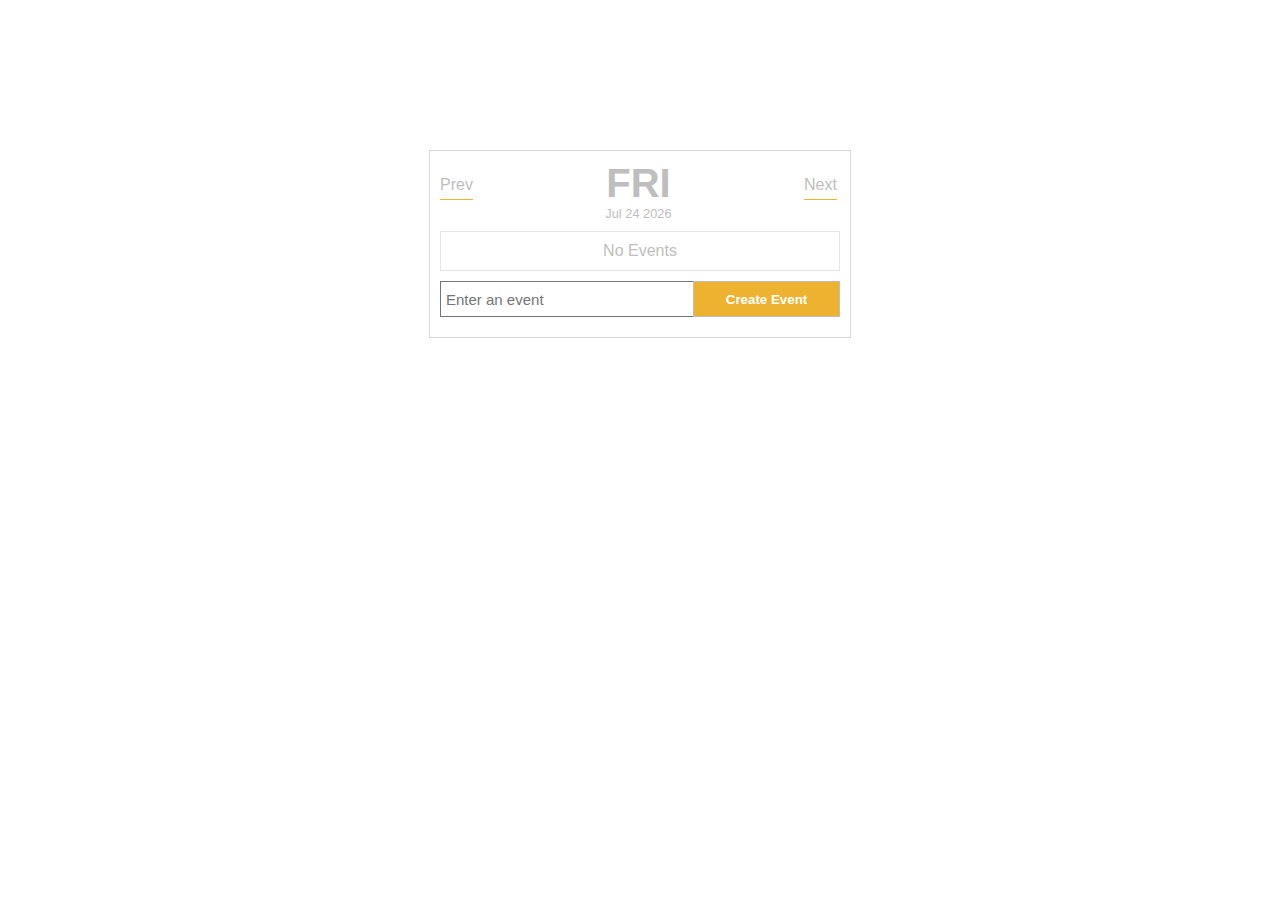
<file: app/index.html>
<!doctype html>
<html lang="en" ng-app="myApp">
<head>
  <meta charset="utf-8">
  <title>:: WeekEvent App ::</title>
  <link rel="stylesheet" href="css/app.css"/>
</head>
<body>

  <div ng-view></div>

  <!-- In production use:
  <script src="//ajax.googleapis.com/ajax/libs/angularjs/x.x.x/angular.min.js"></script>
  -->
  <script src="js/angular.js"></script>
  <script src="js/angular-route.js"></script>
  <script src="js/angular-animate.js"></script>
  
  
  <script src="js/app.js"></script>
  <script src="js/services.js"></script>
  <script src="js/controllers.js"></script>
  <script src="js/filters.js"></script>
  <script src="js/directives.js"></script>
</body>
</html>
</file>
<file: app/css/app.css>
/* app css stylesheet */

* {
	margin:0;
	padding:0;
}

body {
	background-color: white;
	color: #BEBEBE;
	font-family: arial;
	height:100%;
	width:100%;
}
.wrapper-box {
	border :1px solid #D7D7D7;
	padding:10px 10px 20px 10px;
	width:400px;
	margin:150px auto;
	position:relative;
}

.event-box {
	height:35px;
	width:100%;
}

.event-text {
	-moz-border-bottom-colors: none;
    -moz-border-left-colors: none;
    -moz-border-right-colors: none;
    -moz-border-top-colors: none;
    border-color: -moz-use-text-color;
    border-image: none;
    border-radius: 0;
    border-style: solid none solid solid;
    border-width: 1px medium 1px 1px;
    color: #D7D7D7;
    font-size: 15px;
    height: 34px;
    padding: 0 5px;
    width: 242px;
}

.no-event {
    border: 1px solid #E4E4E4;
    margin-bottom: 10px;
    padding: 10px;
    position: relative;
	text-align:center;
}

.dup-event {
	border: 1px solid #FF0000;
    margin-bottom: 10px;
    padding: 10px;
    position: relative;
	text-align:center;
	color:#FF0000;
	opacity:0.6;
	margin-top:10px;
}

.event-display {
	background-color: #F1F1F1;
    border: 1px solid #E4E4E4;
    margin-bottom: 10px;
    padding: 10px;
    position: relative;
}

.event-display:after {
	background-color: #EDB330;
    bottom: 0;
    content: "";
    display: block;
    height: 3px;
    left: 0;
    position: absolute;
    top: auto;
    width: 100%;
}

.add-button {
	background-color: #EDB330;
    border: 1px solid #BEBEBE;
    color: #FFFFFF;
    font-weight: bold;
    height: 36px;
    padding: 0 5px;
    width: 147px;
	vertical-align:top;
	display:inline-block;
}

.disable-btn {
	background-color: #d3d3d3;
}

.navigation {
	width:20%;
	display:inline-block;
	-webkit-box-sizing: border-box;
     -moz-box-sizing: border-box;
          box-sizing: border-box;
}

.heading {
	display: inline-block;
    text-align: center;
    vertical-align: middle;
    width: 57%;
	margin-bottom:10px;
	-webkit-box-sizing: border-box;
     -moz-box-sizing: border-box;
          box-sizing: border-box;
}

.highlight {
	font-size: 40px;
    font-weight: bold;
}

.smaller-font {
	font-size:80%;
}

.cur-hand {
	cursor:pointer;
}

.underline {
	border-bottom:1px solid #EDB330;
	padding-bottom:5px;
}

.pull-right {
	float:right;
}

.pull-left {
	float:left;
}

.del-event {
	display: inline-block;
	float: right;
	cursor:pointer;
}

/** Animation **/
@-webkit-keyframes fadeInUp {
  0% {
    opacity: 0;
    -webkit-transform: translateY(20px);
    transform: translateY(20px);
  }

  100% {
    opacity: 1;
    -webkit-transform: translateY(0);
    transform: translateY(0);
  }
}

@keyframes fadeInUp {
  0% {
    opacity: 0;
    -webkit-transform: translateY(20px);
    -ms-transform: translateY(20px);
    transform: translateY(20px);
  }

  100% {
    opacity: 1;
    -webkit-transform: translateY(0);
    -ms-transform: translateY(0);
    transform: translateY(0);
  }
}

.fadeInUp.ng-enter {
  -webkit-animation-name: fadeInUp;
  animation-name: fadeInUp;
  -webkit-animation-duration: 500ms;
  animation-duration: 500ms;
}

@-webkit-keyframes fadeOutUp {
  0% {
    opacity: 1;
    -webkit-transform: translateY(0);
    transform: translateY(0);
  }

  100% {
    opacity: 0;
    -webkit-transform: translateY(-20px);
    transform: translateY(-20px);
  }
}

@keyframes fadeOutUp {
  0% {
    opacity: 1;
    -webkit-transform: translateY(0);
    -ms-transform: translateY(0);
    transform: translateY(0);
  }

  100% {
    opacity: 0;
    -webkit-transform: translateY(-20px);
    -ms-transform: translateY(-20px);
    transform: translateY(-20px);
  }
}

.fadeOutUp.ng-leave {
  -webkit-animation-name: fadeOutUp;
  animation-name: fadeOutUp;
  -webkit-animation-duration: 500ms;
  animation-duration: 500ms;
}
</file>
